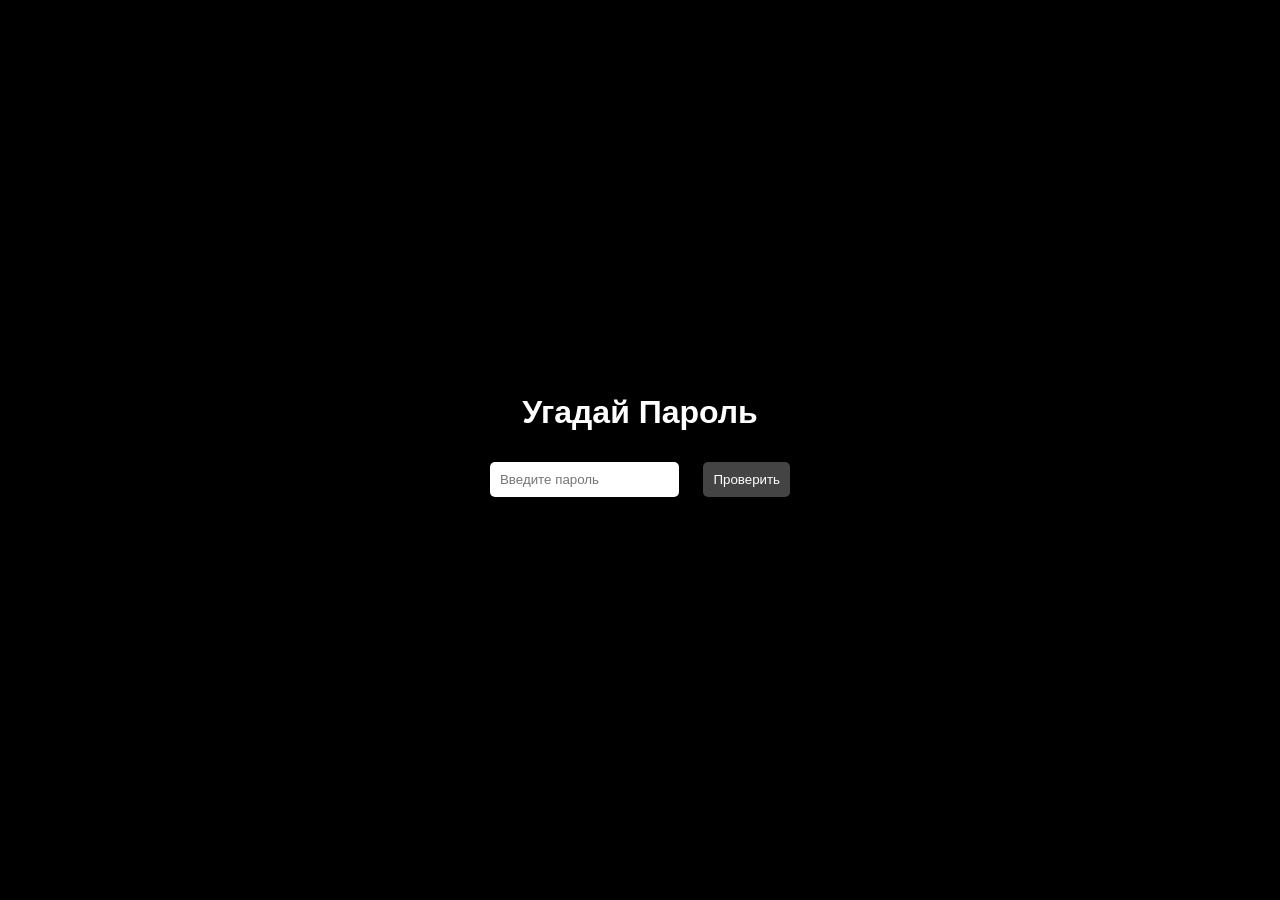
<file: minisite/index.html>
<!DOCTYPE html>
<html lang="en">
<head>
    <meta charset="UTF-8">
    <meta name="viewport" content="width=device-width, initial-scale=1.0">
    <title>Угадай Пароль</title>
    <link rel="stylesheet" href="styles.css">
</head>
<body>
    <div class="container">
        <h1>Угадай Пароль</h1>
        <input type="password" id="passwordInput" placeholder="Введите пароль">
        <button id="submitBtn">Проверить</button>
        <div id="message"></div>
    </div>
    <audio id="backgroundMusic" loop>
        <source src="music.mp3" type="audio/mpeg">
    </audio>
    <script src="script.js"></script>
</body>
</html>
</file>
<file: minisite/styles.css>
body {
    background-color: black;
    color: white;
    font-family: Arial, sans-serif;
    display: flex;
    justify-content: center;
    align-items: center;
    height: 100vh;
    margin: 0;
}

.container {
    text-align: center;
}

input, button {
    padding: 10px;
    margin: 10px;
    border: none;
    border-radius: 5px;
}

button {
    background-color: #444;
    color: white;
    cursor: pointer;
    transition: background-color 0.3s, box-shadow 0.3s;
}

button:hover {
    background-color: #666;
    box-shadow: 0 0 10px white;
}

input:focus, button:focus {
    outline: none;
}

#message img {
    max-width: 100%;
    height: auto;
}

#message {
    margin-top: 20px;
}
</file>
